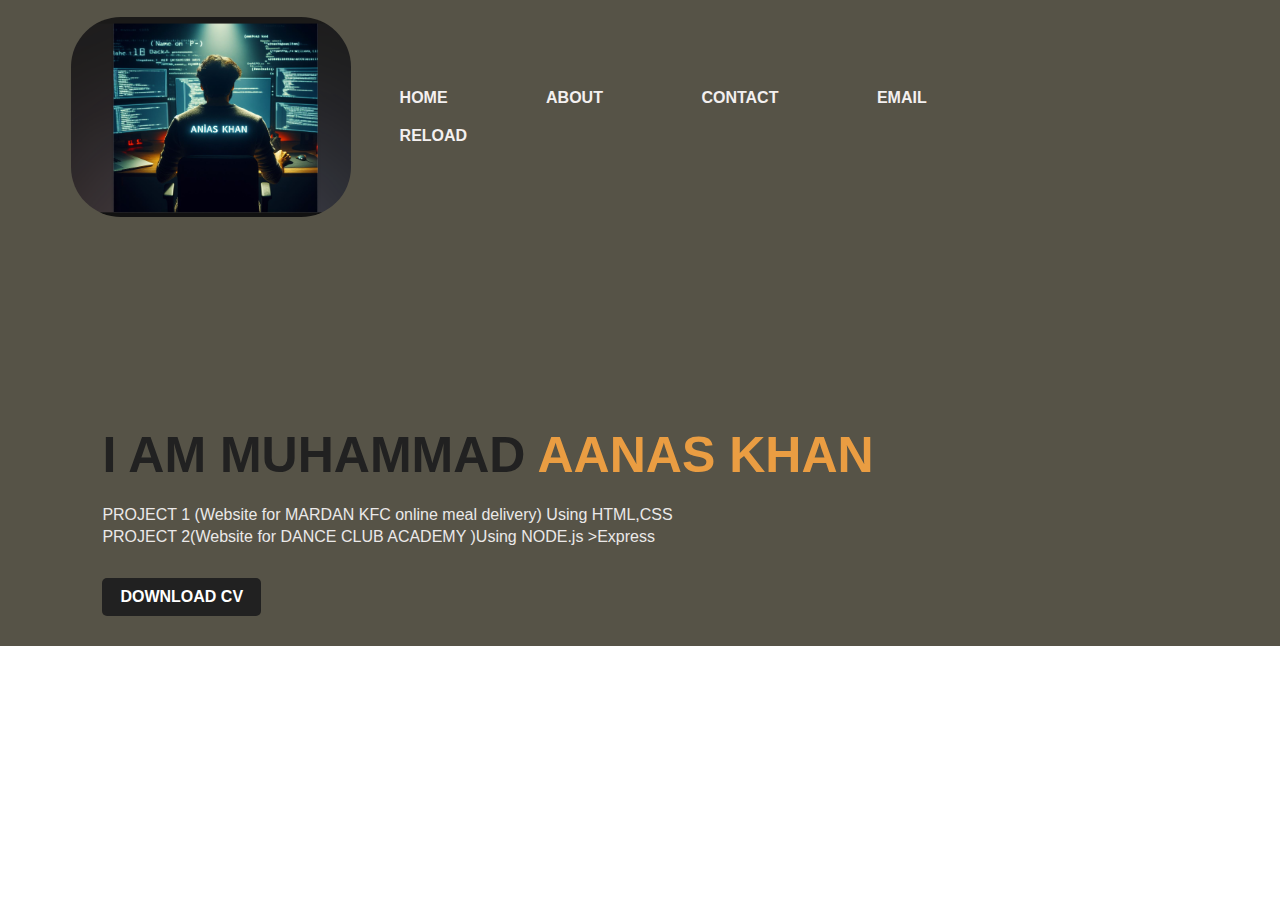
<file: index.html>
<!DOCTYPE html>
<html lang="en">
<head>
    <meta charset="UTF-8">
    <meta name="viewport" content="width=device-width, initial-scale=1.0">
    <title>PORTFOLIO FOR AANAS</title>
    <link rel="stylesheet" href="style.css">
    
</head>
<body>
    <div class="hero">
        <nav>
            <img src="anas.png" class="logo">
        
        <ul>
            <li><a href="#">HOME</a>
            </li>
            <li><a href="./about.html">ABOUT</a>
            </li>
            <li><a href="./contact.html">CONTACT</a>
            </li>
            <li><a href="./email.html">EMAIL</a>
            </li>
            <li><a href="./web.html">RELOAD</a>
            </li>
           
        </ul>

    </nav>
    <div class="info">
        <h1>I AM MUHAMMAD  <span>AANAS KHAN</span></h1>
        <p>PROJECT 1 (Website for MARDAN KFC online meal delivery) Using HTML,CSS <br> PROJECT 2(Website for DANCE CLUB ACADEMY )Using NODE.js >Express</p>
        <a href="./anas khan.docx" class="down">DOWNLOAD CV</a>

    </div>
   
    </div>
    
</body>
</html>
</file>
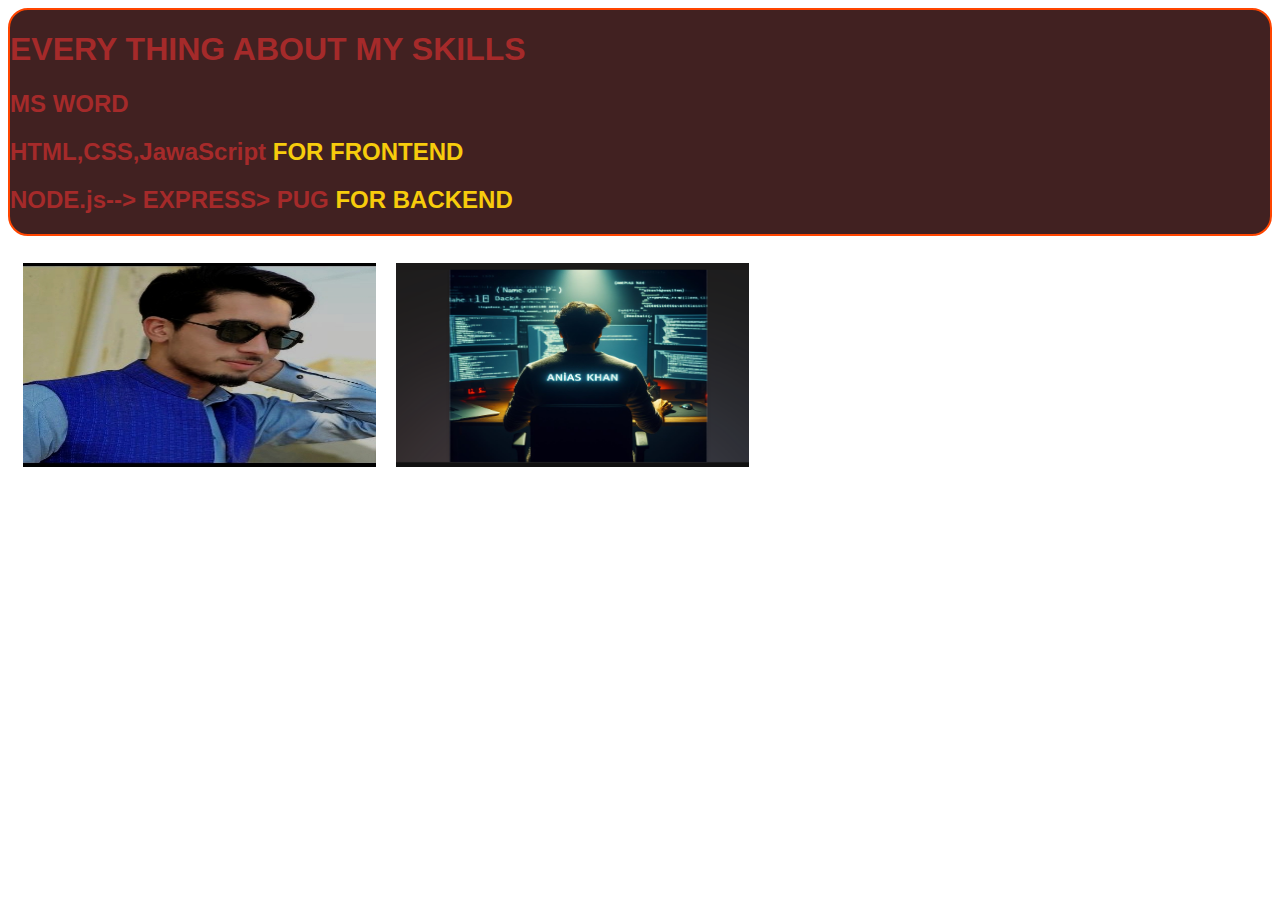
<file: about.html>
<!DOCTYPE html>
<html lang="en">
<head>
    <meta charset="UTF-8">
    <meta name="viewport" content="width=device-width, initial-scale=1.0">
    <title>my skills</title>
    <style>
        .box{
            background-color: rgb(65, 33, 33);
            border-radius: 20px;
            border: 2px solid orangered;
            
        }
        .box h1{
            color: brown;
            font-family: sans-serif;


        }
        .box h2{
            color: brown;
            font-family: sans-serif;

        }
        .box span{
            color: rgb(247, 204, 12);
            font-family: sans-serif;

        }
        .boy1{
            margin: 27px 1px 15px 15px;
    height: 204px;
    width: 353px;
        }
        .boy2{
                
                margin: 27px 1px 15px 15px;
                 height: 204px;
                 width: 353px;
            }
        
       
    </style>
</head>

<body>
    <div class="box">
    <h1>EVERY THING ABOUT MY SKILLS</h1>
    <h2>MS WORD</h2>
    <h2>HTML,CSS,JawaScript <span>FOR FRONTEND</span></h2>
    <h2>NODE.js--> EXPRESS> PUG <span>FOR BACKEND</span></h2>
    </div>
    <div class="img">
        <img src="./myimg.jpg" class="boy1">
        <img src="./anas.png" class="boy2">
        
    </div>

    
</body>
</html>
</file>
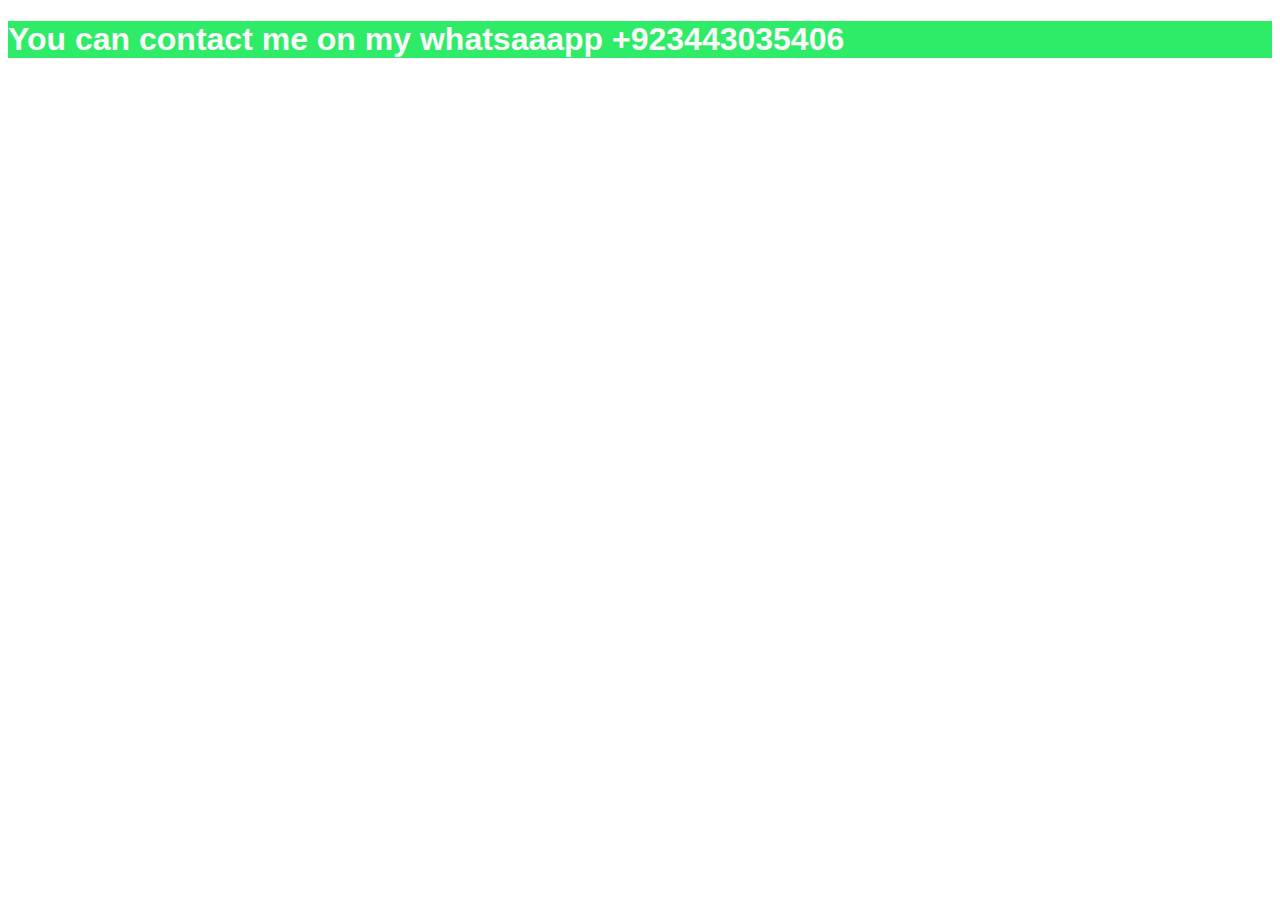
<file: contact.html>
<!DOCTYPE html>
<html lang="en">
<head>
    <meta charset="UTF-8">
    <meta name="viewport" content="width=device-width, initial-scale=1.0">
    <title>contact page</title>
</head>
<style>
    h1{
        font-family: sans-serif;
        color: rgb(250, 250, 250);
        background-color: rgb(47, 236, 104);

    }
</style>

<body>
    <h1>You can contact me on my whatsaaapp +923443035406</h1>
    
    
</body>
</html>
</file>
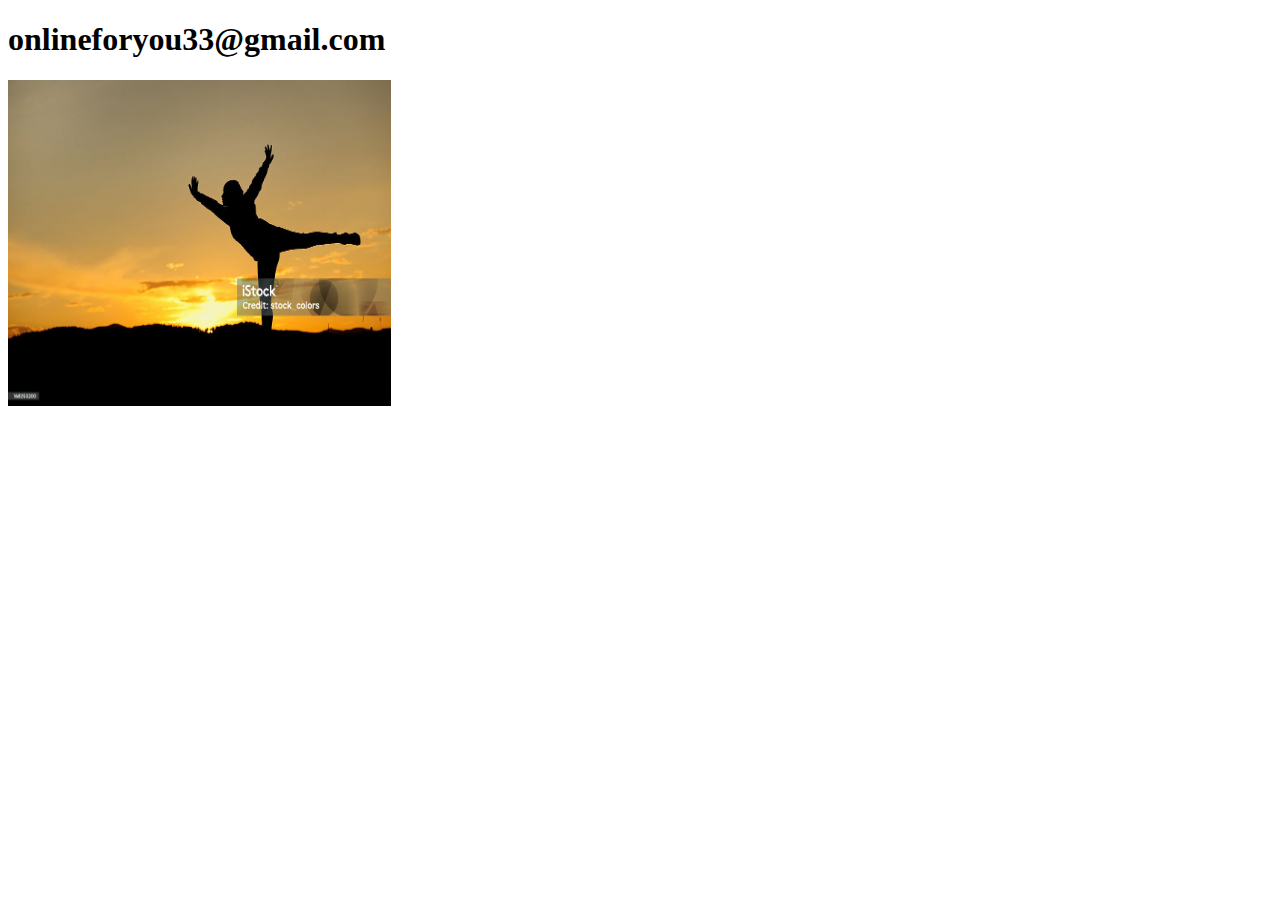
<file: email.html>
<!DOCTYPE html>
<html lang="en">
<head>
    <meta charset="UTF-8">
    <meta name="viewport" content="width=device-width, initial-scale=1.0">
    <title>mny email</title>
    <style>
        ::after h1{
            font-weight: bolder;
            text-align: center;
            margin-top: 90px;
            display: flex;
            margin-bottom: -90px;

        }
        .md{
                height: 326px;
               width: 383px;

        }
        
    </style>
</head>
<body>
    <div class="my">
    <h1>onlineforyou33@gmail.com</h1>
    <img src="./BH.jpg" class="md">
</div>
</body>
</html>
</file>
<file: style.css>
*{
    margin : 0px;
    padding:0px;
    font-family: sans-serif;

}
.hero{
 position:relative;
 width:100%;
 height:100%;
 background:#565347;
}
.logo{
    width:280px;
    height:200px;
    border-radius: 50px;
    margin: 2px 2px 2px -70px;

}
nav
{
    display: flex;
    width:78%;
    margin:auto;
    padding :15px 0;
    align-items: center;
    justify-content: space-between;
}
nav ul li {
    display: inline-block;
    list-style: none;
    margin:10px 20px;

}
nav ul li a{
    text-decoration: none;
    color:#f3f0f0;
    font-weight: bold;
    margin: 4px 27px;
   
}
nav ul li a:hover{
    color:red;
}

.info{
    margin-left:8%;
    margin-top:15%;

}
.info h1{
    font-size: 50px;
    color:#212121;
    margin-bottom:20px;
}
span{
    color: rgba(250, 164, 66, 0.904);
}
.info p{
    color:#ebe9e9;
    line-height: 22px;
}
.info a{
    background: #212121;
    padding: 10px 18px;
    text-decoration: none;
    font-weight: bold;
    color:#fff;
    display: inline-block;
    margin:30px 0;
    border-radius:5px;
}



 .down:hover{
    background: red;

 }
</file>
